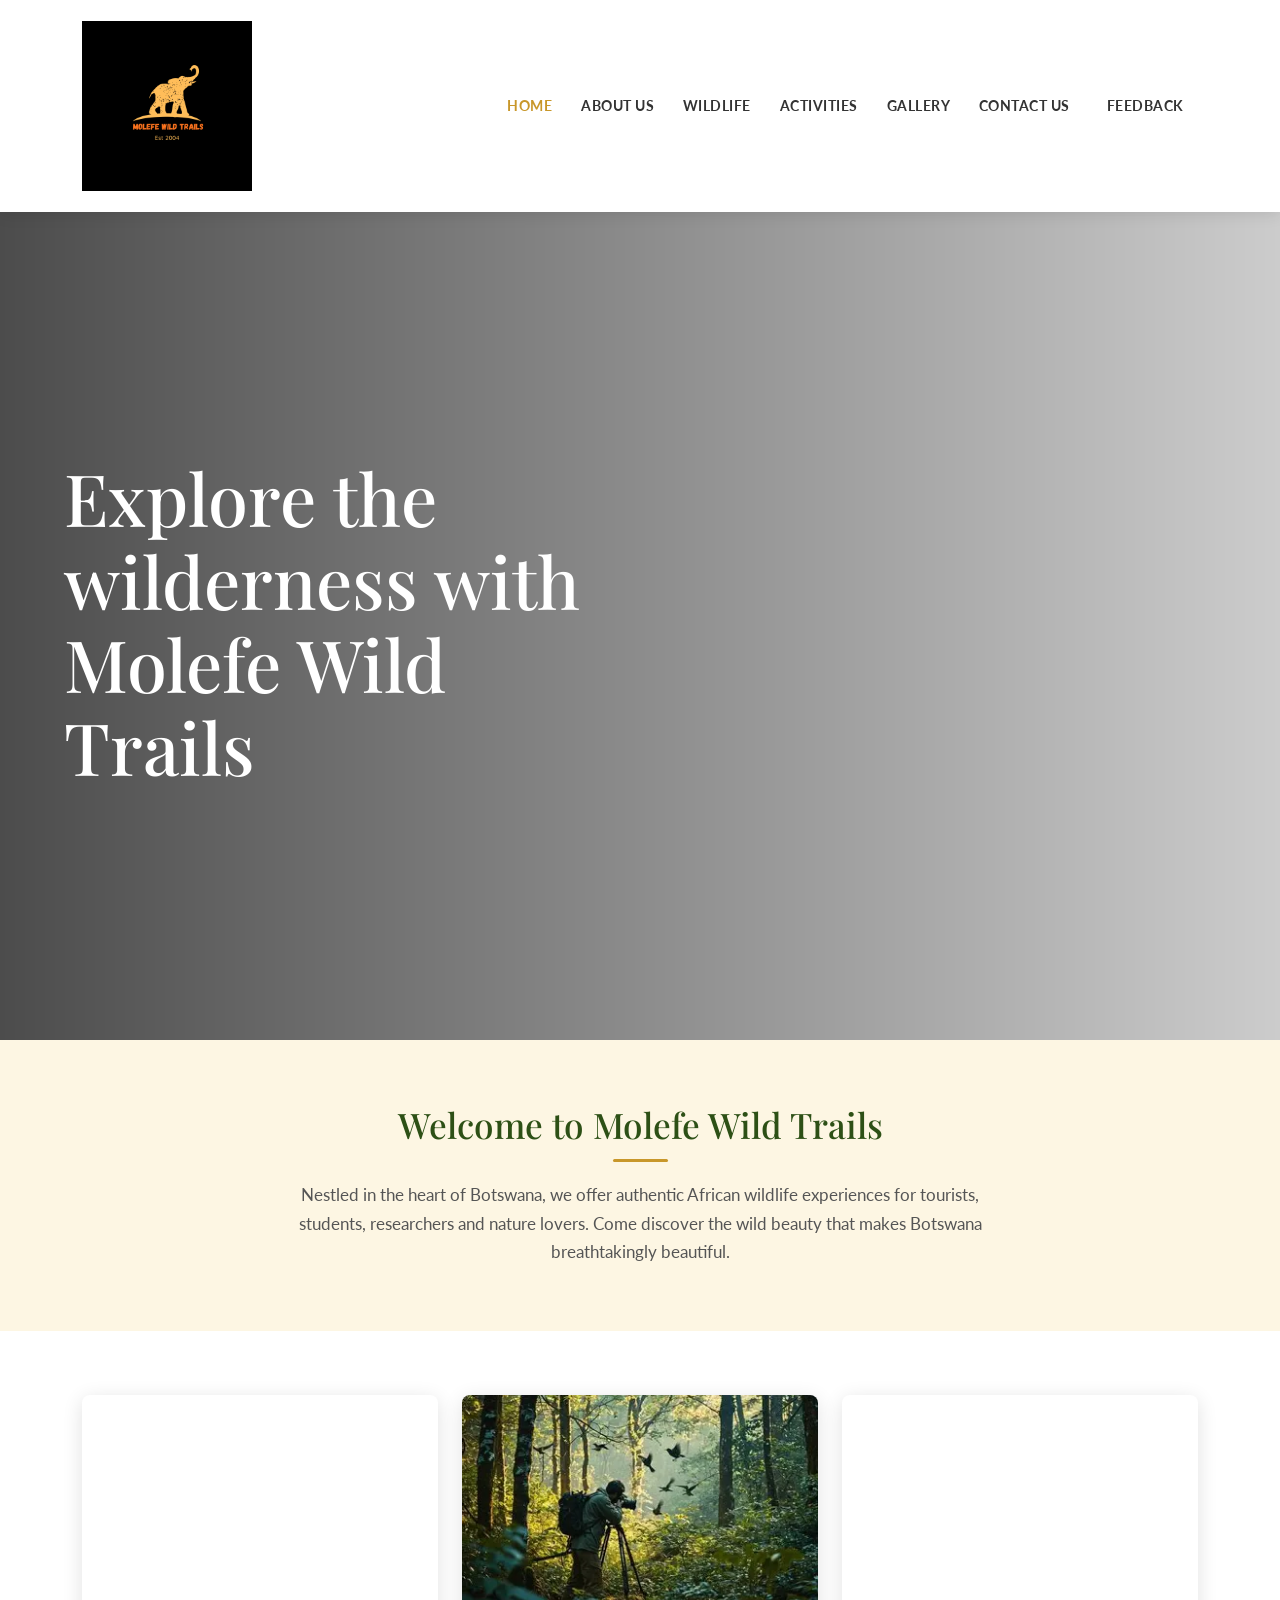
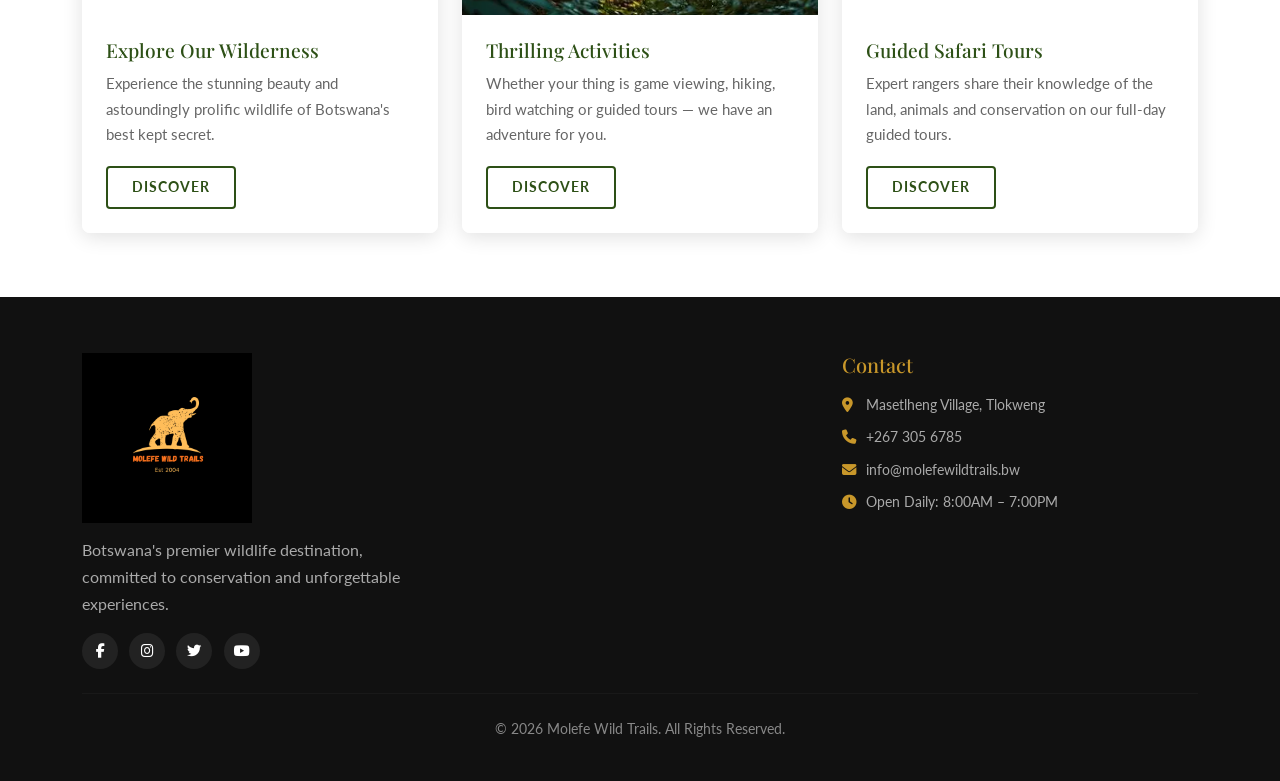
<file: index.html>
<!DOCTYPE html>
<html lang="en">
<head>
  <meta charset="UTF-8" />
  <meta name="viewport" content="width=device-width, initial-scale=1.0" />
  <meta name="description" content="Molefe Wild Trails - Experience the breathtaking beauty of Botswana wildlife." />
  <title>Molefe Wild Trails | Home</title>
  <link href="https://cdn.jsdelivr.net/npm/bootstrap@5.3.0/dist/css/bootstrap.min.css" rel="stylesheet" />
  <link href="https://cdnjs.cloudflare.com/ajax/libs/font-awesome/6.4.0/css/all.min.css" rel="stylesheet" />
  <link rel="stylesheet" href="css/style.css" />
</head>
<body>

  <nav class="navbar navbar-expand-lg main-navbar">
    <div class="container">
      <a class="navbar-brand" href="index.html">
        <img src="images/logo.png" alt="Molefe Wild Trails Logo" class="logo-img">
      </a>
      <button class="navbar-toggler" type="button" data-bs-toggle="collapse" data-bs-target="#navMenu">
        <span class="navbar-toggler-icon"></span>
      </button>
      <div class="collapse navbar-collapse" id="navMenu">
        <ul class="navbar-nav ms-auto">
          <li class="nav-item"><a class="nav-link active" href="index.html">Home</a></li>
          <li class="nav-item"><a class="nav-link" href="about.html">About Us</a></li>
          <li class="nav-item"><a class="nav-link" href="wildlife.html">Wildlife</a></li>
          <li class="nav-item"><a class="nav-link" href="activities.html">Activities</a></li>
          <li class="nav-item"><a class="nav-link" href="gallery.html">Gallery</a></li>
          <li class="nav-item"><a class="nav-link" href="contact.html">Contact Us</a></li>
          <li class="nav-item"><a class="nav-link btn-book" href="feedback.html">Feedback</a></li>
        </ul>
      </div>
    </div>
  </nav>

  <div id="bannerSlider" class="carousel slide carousel-fade" data-bs-ride="carousel" data-bs-interval="4000">
    <div class="carousel-inner">
      <div class="carousel-item active">
        <div class="banner-slide" style="background-image: url('https://images.unsplash.com/photo-1516026672322-bc52d61a55d5?w=1600&q=90');">
          <div class="banner-overlay"></div>
          <div class="banner-caption">
            <h1>Explore the wilderness with Molefe Wild Trails</h1>
          </div>
        </div>
      </div>
      <div class="carousel-item">
        <div class="banner-slide" style="background-image: url('[data-uri]');">
          <div class="banner-overlay"></div>
          <div class="banner-caption">
            <h1>Explore the wilderness with Molefe Wild Trails</h1>
          </div>
        </div>
      </div>
      <div class="carousel-item">
        <div class="banner-slide" style="background-image: url('https://th.bing.com/th/id/OIP.F0YUaY9Ffz88XfCEEkKcigHaE8?w=239&h=180&c=7&r=0&o=7&dpr=1.3&pid=1.7&rm=3');">
          <div class="banner-overlay"></div>
          <div class="banner-caption">
            <h1>Explore the wilderness with Molefe Wild Trails</h1>
          </div>
        </div>
      </div>
      <div class="carousel-item">
        <div class="banner-slide" style="background-image: url('https://cdn.kimkim.com/files/a/images/450d260edd0006f4fd7432e4d55f937b331f92f1/original-aec8d558f12d36f70930d21d771ad929.jpg');">
          <div class="banner-overlay"></div>
          <div class="banner-caption">
            <h1>Explore the wilderness with Molefe Wild Trails</h1>
          </div>
        </div>
      </div>
    </div>
  </div>

  <section class="welcome-strip">
    <div class="container text-center">
      <h2>Welcome to Molefe Wild Trails</h2>
      <div class="divider mx-auto"></div>
      <p>Nestled in the heart of Botswana, we offer authentic African wildlife experiences for tourists, students, researchers and nature lovers. Come discover the wild beauty that makes Botswana breathtakingly beautiful.</p>
    </div>
  </section>

  <section class="discover-section">
    <div class="container">
      <div class="row g-4">
        <div class="col-md-4">
          <div class="discover-card">
            <div class="discover-img" style="background-image: url('https://th.bing.com/th/id/OIF.BlKHR3u8kM4hXV3QnE0FNw?w=286&h=180&c=7&r=0&o=7&dpr=1.3&pid=1.7&rm=3');"></div>
            <div class="discover-body">
              <h3>Explore Our Wilderness</h3>
              <p>Experience the stunning beauty and astoundingly prolific wildlife of Botswana's best kept secret.</p>
              <a href="wildlife.html" class="btn-discover">Discover</a>
            </div>
          </div>
        </div>
        <div class="col-md-4">
          <div class="discover-card">
            <div class="discover-img" style="background-image: url('[data-uri]');"></div>
            <div class="discover-body">
              <h3>Thrilling Activities</h3>
              <p>Whether your thing is game viewing, hiking, bird watching or guided tours — we have an adventure for you.</p>
              <a href="activities.html" class="btn-discover">Discover</a>
            </div>
          </div>
        </div>
        <div class="col-md-4">
          <div class="discover-card">
            <div class="discover-img" style="background-image: url('https://th.bing.com/th/id/OIP.XiP6zKJGRg8ScKo50dqLdQHaEf?w=256&h=180&c=7&r=0&o=7&dpr=1.3&pid=1.7&rm=3');"></div>
            <div class="discover-body">
              <h3>Guided Safari Tours</h3>
              <p>Expert rangers share their knowledge of the land, animals and conservation on our full-day guided tours.</p>
              <a href="activities.html" class="btn-discover">Discover</a>
            </div>
          </div>
        </div>
      </div>
    </div>
  </section>

  <footer>
    <div class="container">
      <div class="row g-4">
        <div class="col-lg-4">
          <a class="navbar-brand" href="index.html">
            <img src="images/logo.png" alt="Molefe Wild Trails Logo" class="logo-img">
          </a>
          <p style="margin-top:0.8rem;">Botswana's premier wildlife destination, committed to conservation and unforgettable experiences.</p>
          <div class="social-links">
            <a href="#"><i class="fab fa-facebook-f"></i></a>
            <a href="#"><i class="fab fa-instagram"></i></a>
            <a href="#"><i class="fab fa-twitter"></i></a>
            <a href="#"><i class="fab fa-youtube"></i></a>
          </div>
        </div>
        <div class="col-lg-4">
          <h5>Contact</h5>
          <ul class="footer-links">
            <li><i class="fas fa-map-marker-alt"></i> Masetlheng Village, Tlokweng</li>
            <li><i class="fas fa-phone"></i> +267 305 6785</li>
            <li><i class="fas fa-envelope"></i> info@molefewildtrails.bw</li>
            <li><i class="fas fa-clock"></i> Open Daily: 8:00AM – 7:00PM</li>
          </ul>
        </div>
      </div>
      <hr /> 
      <p class="text-center" style="color:#888; font-size:0.85rem;">&copy; 2026 Molefe Wild Trails. All Rights Reserved.</p>
    </div>
  </footer>

  <script src="https://cdn.jsdelivr.net/npm/bootstrap@5.3.0/dist/js/bootstrap.bundle.min.js"></script>
</body>
</html>
</file>
<file: css/style.css>
@import url('https://fonts.googleapis.com/css2?family=Playfair+Display:wght@400;700;900&family=Lato:wght@300;400;700&display=swap');

:root {
  --green:  #2d5016;
  --gold:   #c8972a;
  --dark:   #1a1a1a;
  --cream:  #fdf6e3;
  --tan:    #f5ead0;
  --white:  #ffffff;
  --grey:   #f4f4f4;
}

* { margin: 0; padding: 0; box-sizing: border-box; } 

body { font-family: 'Lato', sans-serif; color: #333; background: var(--white); line-height: 1.7; }

h1,h2,h3,h4 { font-family: 'Playfair Display', serif; }

a { text-decoration: none; transition: all 0.3s; }

img { max-width: 100%; display: block; }

/*navigation bar*/
.top-bar {
  background: var(--green);
  color: rgba(255,255,255,0.8);
  font-size: 0.82rem;
  padding: 0.4rem 0;
}
.top-bar a { color: rgba(255,255,255,0.7); margin: 0 0.4rem; font-size: 0.85rem; }
.top-bar a:hover { color: var(--gold); }


.main-navbar {
  background: var(--white) !important;
  padding: 1rem 0;
  box-shadow: 0 2px 15px rgba(0,0,0,0.1);
  position: sticky;
  top: 0;
  z-index: 999;
}

.navbar-brand { display: flex; align-items: center; gap: 0.6rem; }
.brand-icon { font-size: 2rem; }
.brand-text { font-family: 'Playfair Display', serif; font-size: 1.2rem; font-weight: 900; color: var(--green); letter-spacing: 1px; }
.brand-thin { font-weight: 400; color: var(--gold); }

.logo-img {
  width: 170px;
  height: auto;
}

.main-navbar .nav-link {
  color: #333 !important;
  font-weight: 700;
  font-size: 0.88rem;
  text-transform: uppercase;
  letter-spacing: 0.5px;
  padding: 0.5rem 0.9rem !important;
  transition: color 0.3s;
}

.main-navbar .nav-link:hover,
.main-navbar .nav-link.active { color: var(--gold) !important; }

.btn-book {
  border-radius: 4px;
  padding: 0.4rem 1.2rem !important;
  margin-left: 0.5rem;
}
.btn-book:hover { color: var(--gold) !important; }
.navbar-toggler { border-color: var(--green); }


.banner-slide {
  height: 92vh;
  background-size: cover;
  background-position: center;
  position: relative;
  display: flex;
  align-items: center;
}

.banner-overlay {
  position: absolute;
  inset: 0;
  background: linear-gradient(to right, rgba(0,0,0,0.7) 0%, rgba(0,0,0,0.2) 100%);
}

.banner-caption {
  position: relative;
  z-index: 2;
  color: var(--white);
  padding: 0 5%;
  max-width: 700px;
  animation: fadeUp 1s ease;
}

.banner-sub {
  font-size: 1.1rem;
  color: rgba(255,255,255,0.8);
  margin-bottom: 0.3rem;
  font-style: italic;
}

.banner-caption h1 {
  font-size: clamp(2.5rem, 6vw, 4.5rem);
  color: var(--white);
  line-height: 1.15;
  margin-bottom: 0.5rem;
}

.banner-caption h1 strong { color: var(--gold); }

.banner-desc {
  font-size: 1.3rem;
  font-weight: 700;
  color: var(--gold);
  text-transform: uppercase;
  letter-spacing: 2px;
  margin: 1rem 0 0.5rem;
}

.banner-caption p { color: rgba(255,255,255,0.85); max-width: 500px; margin-bottom: 1.5rem; }

.btn-banner {
  display: inline-block;
  background: var(--gold);
  color: var(--dark);
  font-weight: 700;
  text-transform: uppercase;
  letter-spacing: 1px;
  padding: 0.8rem 2rem;
  border-radius: 4px;
  transition: all 0.3s;
}
.btn-banner:hover { background: var(--white); color: var(--dark); }

/*Welcome message*/
.welcome-strip {
  background: var(--cream);
  padding: 4rem 1rem;
  text-align: center;
}
.welcome-strip h2 { color: var(--green); font-size: 2.2rem; margin-bottom: 0.5rem; }
.welcome-strip p { max-width: 700px; margin: 0 auto; color: #555; font-size: 1.05rem; }

.divider {
  width: 55px;
  height: 3px;
  background: var(--gold);
  margin: 0.8rem auto 1.2rem;
  border-radius: 2px;
}


.discover-section { padding: 4rem 0; background: var(--white); }

.discover-card {
  border-radius: 8px;
  overflow: hidden;
  box-shadow: 0 4px 20px rgba(0,0,0,0.12);
  transition: transform 0.3s, box-shadow 0.3s;
  height: 100%;
}
.discover-card:hover { transform: translateY(-6px); box-shadow: 0 10px 30px rgba(0,0,0,0.18); }

.discover-img {
  height: 220px;
  background-size: cover;
  background-position: center;
  transition: transform 0.5s;
}
.discover-card:hover .discover-img { transform: scale(1.04); }

.discover-body { padding: 1.5rem; background: var(--white); }
.discover-body h3 { color: var(--green); font-size: 1.2rem; margin-bottom: 0.6rem; }
.discover-body p { color: #666; font-size: 0.92rem; margin-bottom: 1.2rem; }

.btn-discover {
  display: inline-block;
  border: 2px solid var(--green);
  color: var(--green);
  font-weight: 700;
  font-size: 0.85rem;
  text-transform: uppercase;
  letter-spacing: 1px;
  padding: 0.5rem 1.5rem;
  border-radius: 4px;
  transition: all 0.3s;
}
.btn-discover:hover { background: var(--green); color: var(--white); }


.featured-section { padding: 4rem 0; background: var(--grey); }
.section-title h2 { color: var(--green); font-size: 2rem; }
.section-title p { color: #666; max-width: 550px; margin: 0 auto; }
.section-title { margin-bottom: 2.5rem; }

.wildlife-card {
  position: relative;
  overflow: hidden;
  border-radius: 8px;
  box-shadow: 0 4px 15px rgba(0,0,0,0.15);
}
.wildlife-card img {
  width: 100%;
  height: 220px;
  object-fit: cover;
  transition: transform 0.5s;
  display: block;
}
.wildlife-card:hover img { transform: scale(1.08); }
.wildlife-label {
  position: absolute;
  bottom: 0; left: 0; right: 0;
  background: linear-gradient(transparent, rgba(0,0,0,0.75));
  color: var(--white);
  font-weight: 700;
  padding: 2rem 1rem 0.8rem;
  font-size: 0.95rem;
}

.btn-main {
  display: inline-block;
  background: var(--green);
  color: var(--white);
  font-weight: 700;
  text-transform: uppercase;
  letter-spacing: 1px;
  padding: 0.8rem 2.2rem;
  border-radius: 4px;
  transition: all 0.3s;
}
.btn-main:hover { background: var(--gold); color: var(--dark); }


.stats-strip { background: var(--green); padding: 3rem 0; color: var(--white); }
.stat-num { font-family: 'Playfair Display', serif; font-size: 2.8rem; font-weight: 900; color: var(--gold); line-height: 1; }
.stat-label { font-size: 0.85rem; text-transform: uppercase; letter-spacing: 1px; color: rgba(255,255,255,0.75); margin-top: 0.3rem; }

/*footer*/
footer {
  background: #111;
  color: #aaa;
  padding: 3.5rem 0 1.5rem;
}

footer h5 {
  color: var(--gold);
  font-family: 'Playfair Display', serif;
  margin-bottom: 1rem;
}


footer .row {
  justify-content: space-between;
}

footer hr { border-color: #333; margin: 1.5rem 0; }

.footer-links { list-style: none; padding: 0; }
.footer-links li { margin-bottom: 0.5rem; font-size: 0.9rem; }
.footer-links a { color: #aaa; }
.footer-links a:hover { color: var(--gold); }
.footer-links i { color: var(--gold); margin-right: 6px; width: 14px; }

.social-links { display: flex; gap: 0.7rem; margin-top: 1rem; }
.social-links a {
  width: 36px; height: 36px;
  background: #222;
  color: var(--white);
  display: flex; align-items: center; justify-content: center;
  border-radius: 50%;
  font-size: 0.9rem;
  transition: all 0.3s;
}
.social-links a:hover { background: var(--gold); color: var(--dark); }


.page-banner {
  background: linear-gradient(rgba(45,80,22,0.82), rgba(26,26,26,0.7)),
              url('https://images.unsplash.com/photo-1547036967-23d11aacaee0?w=1400&q=80')
              center/cover no-repeat;
  padding: 5rem 2rem;
  text-align: center;
  color: var(--white);
}
.page-banner h1 { color: var(--white); font-size: clamp(2rem, 5vw, 3.5rem); }
.page-banner p { color: rgba(255,255,255,0.8); max-width: 550px; margin: 0.8rem auto 0; }

.breadcrumb-bar {
  display: flex; justify-content: center; gap: 0.5rem;
  font-size: 0.85rem; color: rgba(255,255,255,0.6);
  margin-top: 0.8rem;
}
.breadcrumb-bar a { color: var(--gold); }


.video-wrapper {
  position: relative;
  width: 100%;
  border-radius: 8px;
  overflow: hidden;
  background: #000;
  box-shadow: 0 8px 30px rgba(0,0,0,0.3);
}
.video-wrapper video {
  width: 100%;
  height: auto;
  display: block;
}


@keyframes fadeUp {
  from { opacity: 0; transform: translateY(25px); }
  to   { opacity: 1; transform: translateY(0); }
}


@media (max-width: 768px) {
  .hero-slide { height: 80vh; }
  .hero-caption { padding: 0 1.5rem; }
  .btn-outline-custom { margin-left: 0; margin-top: 0.8rem; }
  .stat-num { font-size: 2rem; }
}
</file>
